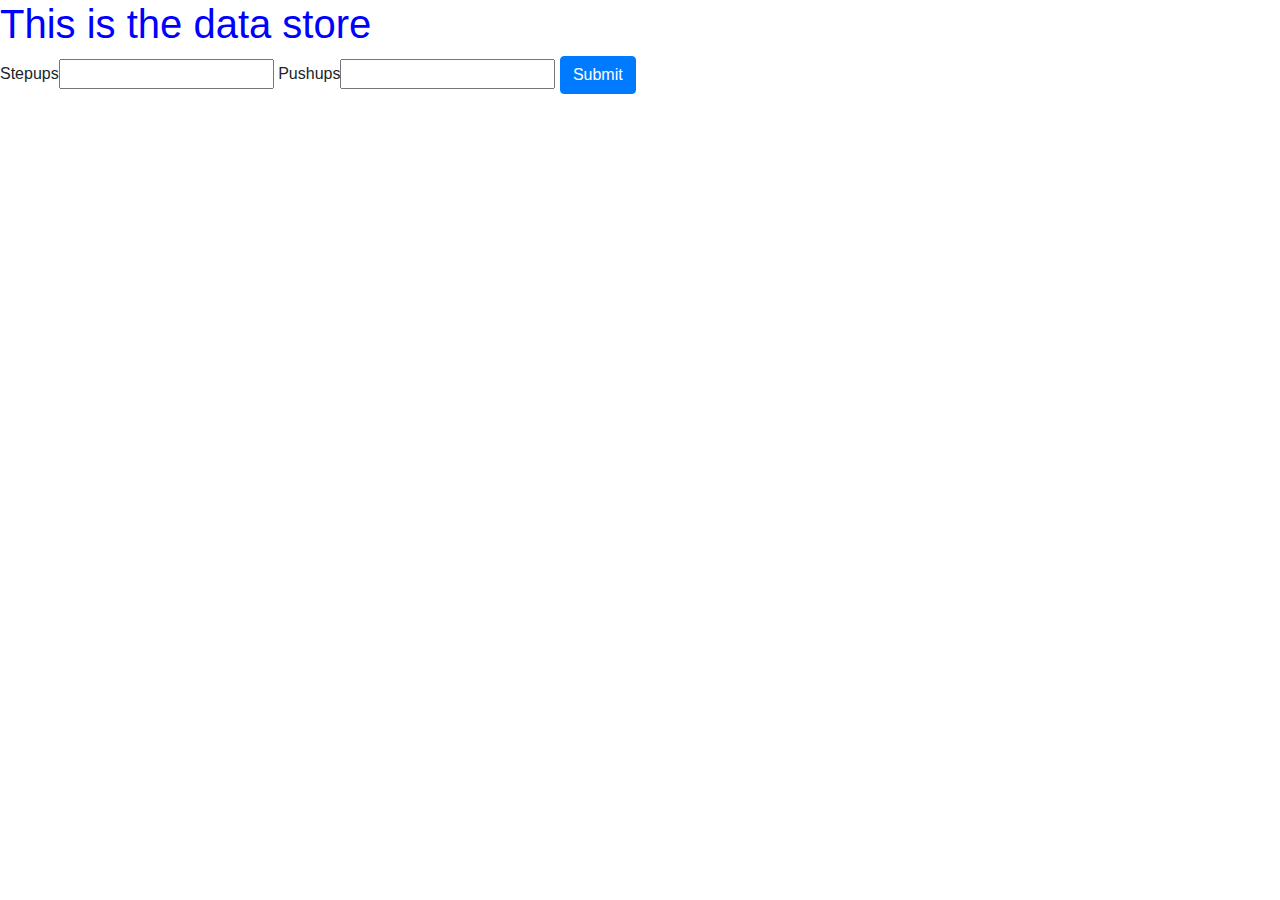
<file: templates/index.html>
<html>
<title>
Shankar DataStore
</title>
<head>
<link rel="stylesheet" href="https://stackpath.bootstrapcdn.com/bootstrap/4.4.1/css/bootstrap.min.css" integrity="sha384-Vkoo8x4CGsO3+Hhxv8T/Q5PaXtkKtu6ug5TOeNV6gBiFeWPGFN9MuhOf23Q9Ifjh" crossorigin="anonymous">
<script src="https://code.jquery.com/jquery-3.4.1.slim.min.js" integrity="sha384-J6qa4849blE2+poT4WnyKhv5vZF5SrPo0iEjwBvKU7imGFAV0wwj1yYfoRSJoZ+n" crossorigin="anonymous"></script>
<script src="https://cdn.jsdelivr.net/npm/popper.js@1.16.0/dist/umd/popper.min.js" integrity="sha384-Q6E9RHvbIyZFJoft+2mJbHaEWldlvI9IOYy5n3zV9zzTtmI3UksdQRVvoxMfooAo" crossorigin="anonymous"></script>
<script src="https://stackpath.bootstrapcdn.com/bootstrap/4.4.1/js/bootstrap.min.js" integrity="sha384-wfSDF2E50Y2D1uUdj0O3uMBJnjuUD4Ih7YwaYd1iqfktj0Uod8GCExl3Og8ifwB6" crossorigin="anonymous"></script>

<link rel="stylesheet" type="text/css" href="/static/index.css">
</head>
<body>
<h1>
This is the data store
</h1>
<form action='/add' method='GET' class='form form-group'>
<label>Stepups </label><input type='number' name='stepup'></input>
<label>Pushups </label><input type='number' name='pushup'></input>
<input type='submit' class='btn btn-primary'>
</form>
</body>
</html>
</file>
<file: static/index.css>
h1
{
color:blue;
}
</file>
